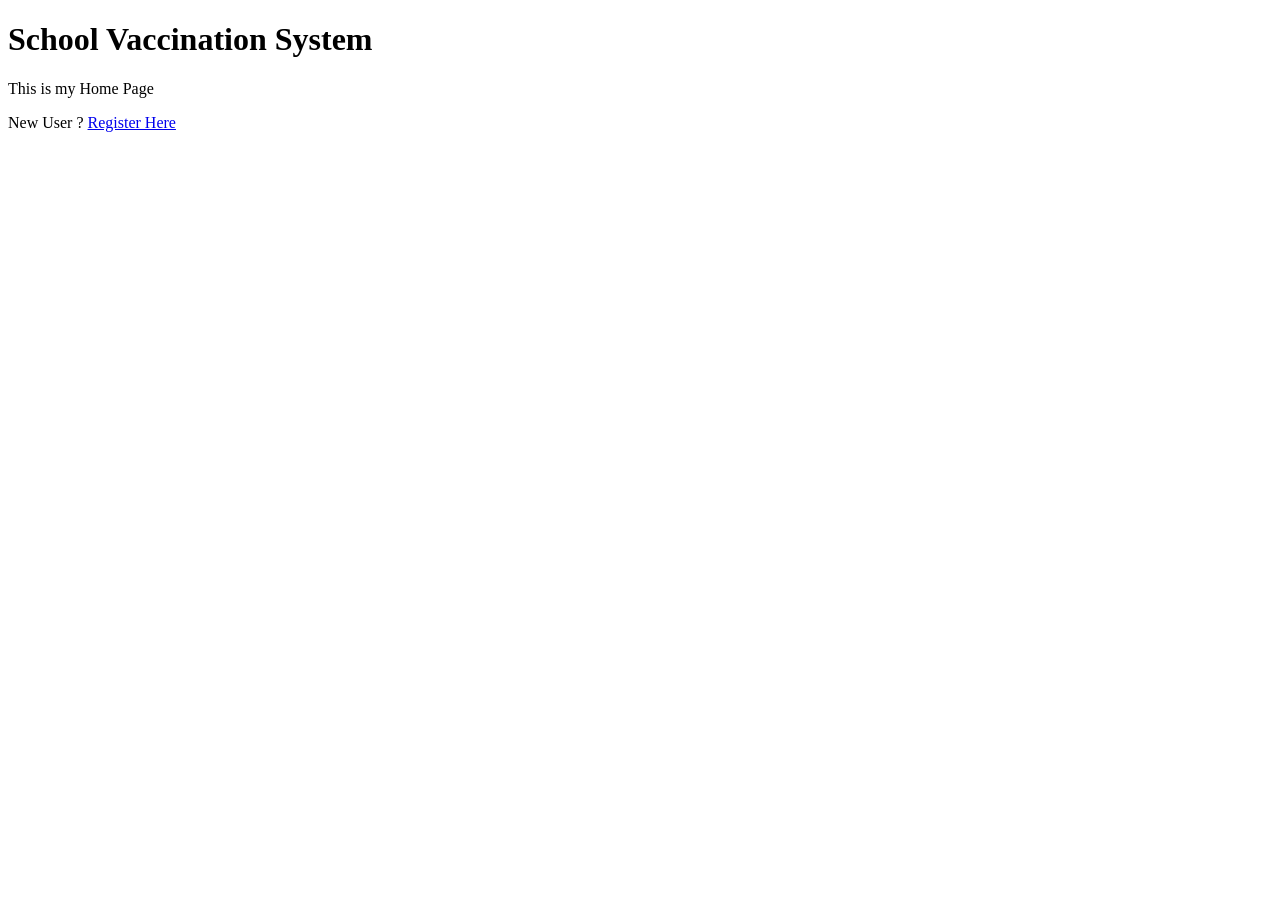
<file: home.html>
<!DOCTYPE html>
 <html >
 <head> 
     <title> School Vaccination </title> 
</head> 
<body> 
    <h1> School Vaccination System 
</h1>
 <p> This is my Home Page <br>
     <p> New User ? 
    <a href ="https://vis2011.github.io/completed-pro-38/"> Register Here</a> 
</body> 
</html>
</file>
